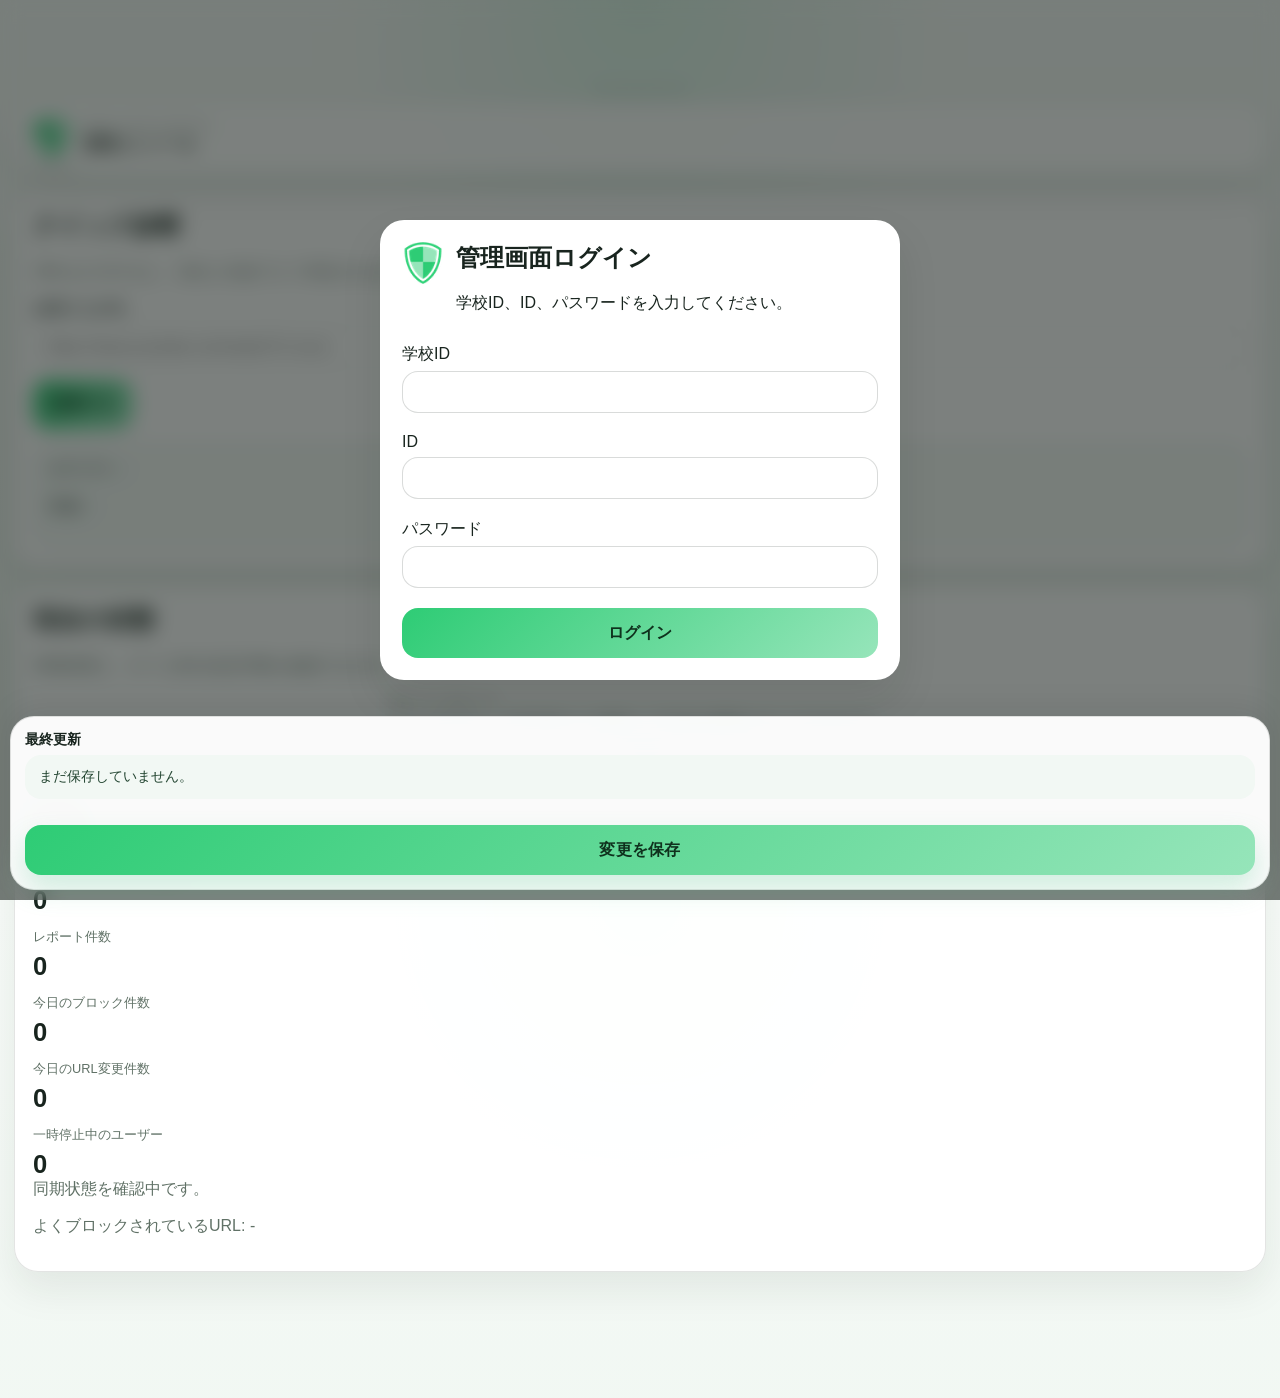
<file: index.html>
﻿<!doctype html>
<html lang="ja">
  <head>
    <meta charset="utf-8" />
    <meta name="viewport" content="width=device-width, initial-scale=1" />
    <title>店大教育部作成 - ミセフィルタ スマホ管理画面</title>
    <link rel="icon" href="t.png" sizes="32x32" />
    <meta name="theme-color" content="#4ec78d" />
    <meta name="apple-mobile-web-app-capable" content="yes" />
    <meta name="apple-mobile-web-app-status-bar-style" content="default" />
    <meta name="apple-mobile-web-app-title" content="ミセフィルタ" />
    <meta name="format-detection" content="telephone=no" />
    <link rel="apple-touch-icon" href="t.png" />
    <link rel="manifest" href="manifest.webmanifest" />
    <link rel="stylesheet" href="app.css" />
    <link rel="stylesheet" href="mobile.css" />
  </head>
  <body class="mobile-admin app-shell">
    <button id="menuToggle" class="mobile-menu-toggle" type="button" aria-label="メニューを開く">
      <span></span><span></span><span></span>
    </button>
    <button id="accountToggle" class="mobile-account-toggle" type="button" aria-label="アカウントを開く">
      <img src="t.png" alt="ミセフィルタ" />
    </button>
    <div id="mobileNavBackdrop" class="mobile-nav-backdrop"></div>

    <div id="lockScreen" class="lock-screen">
      <div class="lock-card">
        <div class="lock-brand">
          <img src="t.png" alt="ミセフィルタ" />
          <div>
            <h2 id="lockTitle">管理画面ログイン</h2>
            <p id="lockMessage">学校ID、ID、パスワードを入力してください。</p>
          </div>
        </div>
        <form id="loginForm" class="lock-form">
          <label class="field"><span>学校ID</span><input id="loginSchoolId" type="text" autocomplete="organization" /></label>
          <label class="field"><span>ID</span><input id="loginId" type="text" autocomplete="username" /></label>
          <label class="field"><span>パスワード</span><input id="loginPassword" type="password" autocomplete="current-password" /></label>
          <button class="primary" type="submit">ログイン</button>
        </form>
        <form id="setupForm" class="lock-form lock-hidden">
          <p class="muted">初回は本部管理者アカウントを作成します。</p>
          <label class="field"><span>学校ID</span><input id="setupSchoolId" type="text" autocomplete="organization" /></label>
          <label class="field"><span>管理者ID</span><input id="setupId" type="text" autocomplete="username" /></label>
          <label class="field"><span>管理者パスワード</span><input id="setupPassword" type="password" autocomplete="new-password" /></label>
          <label class="field"><span>確認用パスワード</span><input id="setupConfirm" type="password" autocomplete="new-password" /></label>
          <button class="primary" type="submit">本部管理者を作成</button>
        </form>
      </div>
    </div>

    <div class="shell">
      <aside id="mobileNav" class="nav mobile-nav-drawer">
        <div class="mobile-nav-sheet">
          <div class="brand mobile-drawer-brand">
            <img src="t.png" alt="ミセフィルタ" class="brand-icon" />
            <div>
              <p id="brandTitle" class="brand-title">店大教育部作成 - ミセフィルタ</p>
              <p class="brand-sub">スマホ管理コンソール</p>
            </div>
          </div>
          <div class="mobile-nav-grid">
            <button class="nav-item nav-item-dashboard active" data-tab="dashboard">ダッシュボード</button>
            <button class="nav-item" data-tab="rules">共通ルール</button>
            <button class="nav-item" data-tab="categories">カテゴリ設定</button>
            <button class="nav-item" data-tab="reports">URLレポート</button>
            <button class="nav-item" data-tab="blockReports">ブロックレポート</button>
            <button class="nav-item" data-tab="accessReports">閲覧履歴</button>
            <button class="nav-item" data-tab="devices">デバイス</button>
            <button class="nav-item" data-tab="settings">設定</button>
          </div>
        </div>
      </aside>

      <main class="content">
        <div class="mobile-app-chrome"><div class="mobile-app-pill"></div></div>
        <header class="topbar">
          <div class="mobile-title-row">
            <img src="t.png" alt="ミセフィルタ" class="mobile-title-icon" />
            <div>
              <p class="eyebrow">Web Filter Console</p>
              <h1>管理コンソール</h1>
            </div>
          </div>
          <div id="accountMenu" class="mobile-account-menu">
            <div class="status-card compact account-status-card">
              <label class="switch"><input id="enabledToggle" type="checkbox" /><span class="slider"></span></label>
              <div><p class="status-label">保護</p><p id="statusText" class="status-value">有効</p></div>
            </div>
            <div class="status-card account-user-card">
              <p class="status-label">ログイン中</p>
              <p id="currentUserId" class="status-value">-</p>
            </div>
            <button id="logoutBtn" class="ghost account-logout" type="button">ログアウト</button>
          </div>
        </header>

        <section class="tab active" data-tab="dashboard">
          <div class="grid two-col">
            <section class="card">
              <h2>クイック診断</h2>
              <p class="muted">URLを入力すると、先生と生徒でどう判定されるか確認できます。</p>
              <label class="field"><span>診断するURL</span><input id="testUrl" type="text" placeholder="https://www.youtube.com/watch?v=xxxx" /></label>
              <button id="runTest" class="primary" type="button">診断する</button>
              <div class="result-box">
                <p>カテゴリ: <span id="testCategory">-</span></p>
                <p>生徒: <span id="testDecisionStudent">-</span></p>
              </div>
            </section>
            <section class="card">
              <h2>現在の状態</h2>
              <p class="muted">同期状態と、ロール別の設定件数を確認できます。</p>
              <div class="row between" style="margin-bottom:12px;">
                <div>
                  <p class="summary-label">全ページブロック</p>
                  <p class="muted" style="margin:0;">オンにすると、許可URLより優先して生徒の閲覧をすべて止めます。</p>
                </div>
                <label class="switch"><input id="globalBlockToggle" type="checkbox" /><span class="slider"></span></label>
              </div>
              <div class="summary-grid">
                <div><p class="summary-label">保護状態</p><p id="summaryStatus" class="summary-value">有効</p></div>
                <div><p class="summary-label">生徒ブロックカテゴリ数</p><p id="summaryStudentCategories" class="summary-value">0</p></div>
                <div><p class="summary-label">レポート件数</p><p id="summaryHistoryCount" class="summary-value">0</p></div>
                <div><p class="summary-label">今日のブロック件数</p><p id="summaryTodayBlocks" class="summary-value">0</p></div>
                <div><p class="summary-label">今日のURL変更件数</p><p id="summaryTodayChanges" class="summary-value">0</p></div>
                <div><p class="summary-label">一時停止中のユーザー</p><p id="summarySuspendedUsers" class="summary-value">0</p></div>
              </div>
              <p id="syncStatus" class="muted">同期状態を確認中です。</p>
              <p id="summaryTopBlockedUrl" class="muted">よくブロックされているURL: -</p>
            </section>
          </div>
        </section>

        <section class="tab" data-tab="rules">
          <div class="grid two-col">
            <section class="card">
              <h2>共通キーワードルール</h2>
              <p class="muted">カテゴリ判定の前段で使う共通ルールです。</p>
              <label class="field"><span>許可キーワード</span><input id="allowKeywords" type="text" placeholder="教育, 授業, 学習" /></label>
              <label class="field"><span>ブロックキーワード</span><input id="blockKeywords" type="text" placeholder="成人向け, ギャンブル" /></label>
              <label class="field"><span>共通の許可URL</span><textarea id="allowedUrls" rows="5" placeholder="https://example.com/lesson"></textarea></label>
              <label class="field"><span>共通のブロックURL</span><textarea id="blockedUrls" rows="5" placeholder="https://example.com/private"></textarea></label>
            </section>
            <section class="card">
              <h2>生徒の個別URLルール</h2>
              <p class="muted">生徒の個別URL設定はカテゴリ判定より優先されます。</p>
              <label class="field"><span>生徒の許可URL</span><textarea id="studentAllowedUrls" rows="4" placeholder="https://www.youtube.com/watch?v=allowed-video"></textarea></label>
              <label class="field"><span>生徒のブロックURL</span><textarea id="studentBlockedUrls" rows="4" placeholder="https://www.youtube.com/watch?v=blocked-video"></textarea></label>
            </section>
          </div>
          <section class="card wide">
            <div class="row between">
              <div>
                <h2>夜間制限</h2>
                <p class="muted">指定した時間帯は URL 設定より後に評価されます。</p>
              </div>
              <label class="switch"><input id="nightToggle" type="checkbox" /><span class="slider"></span></label>
            </div>
            <div class="row time-row">
              <label class="field inline-field"><span>開始</span><input id="nightStart" type="time" /></label>
              <label class="field inline-field"><span>終了</span><input id="nightEnd" type="time" /></label>
            </div>
          </section>
        </section>

        <section class="tab" data-tab="categories">
          <div class="grid">
            <section class="card wide">
              <h2>生徒カテゴリ設定</h2>
              <p class="muted">生徒に対してブロックしたいカテゴリを選びます。</p>
              <label class="field"><span>カテゴリ検索</span><input id="studentCategorySearch" type="text" placeholder="例: YouTube" /></label>
              <p id="studentCategoryCount" class="muted">0件</p>
              <div id="studentCategoryContainer" class="category-groups"></div>
            </section>
            <section class="card wide">
              <h2>カテゴリ追加キーワード</h2>
              <p class="muted">あとから自分でカテゴリ判定用のキーワードを追加できます。`カテゴリID: キーワード1, キーワード2` の形式で入力してください。</p>
              <label class="field"><span>追加キーワード</span><textarea id="customCategoryRules" rows="8" placeholder="youtube_music: 初音ミク, ボカロ, jon-yakitory&#10;youtube_singing: 歌ってみた, cover"></textarea></label>
            </section>
          </div>
        </section>

        <section class="tab" data-tab="reports">
          <section class="card wide">
            <h2>個別URL変更履歴</h2>
            <p class="muted">先生が個別URLを変更した履歴を新しい順で表示します。</p>
            <div class="row">
              <label class="field search-field"><span>検索</span><input id="reportSearch" type="text" placeholder="URL、学校、IDで検索" /></label>
              <button id="exportUrlReportBtn" class="ghost" type="button">CSVを出力</button>
            </div>
            <div id="siteHistoryList" class="site-history-list"></div>
          </section>
          <section class="card wide">
            <h2>ローカル操作ログ</h2>
            <ul id="logList" class="log-list"></ul>
          </section>
        </section>

        <section class="tab" data-tab="blockReports">
          <section class="card wide">
            <h2>ブロックレポート</h2>
            <p class="muted">どの端末で、どの学校の誰が、いつ、どのサイトでブロックされたかを新しい順で表示します。</p>
            <div class="row">
              <label class="field search-field"><span>検索</span><input id="blockReportSearch" type="text" placeholder="URL、学校、ID、端末で検索" /></label>
              <button id="exportBlockReportBtn" class="ghost" type="button">CSVを出力</button>
            </div>
            <div id="blockReportList" class="site-history-list"></div>
          </section>
        </section>

        
        <section class="tab" data-tab="accessReports">
          <section class="card wide">
            <h2>閲覧履歴</h2>
            <p class="muted">どの端末で、どの学校の誰が、いつ、どのサイトにアクセスしたかを新しい順で表示します。</p>
            <div class="row">
              <label class="field search-field"><span>検索</span><input id="accessReportSearch" type="text" placeholder="URL、学校、ID、端末で検索" /></label>
              <button id="exportAccessReportBtn" class="ghost" type="button">CSVを出力</button>
            </div>
            <div id="accessReportList" class="site-history-list"></div>
          </section>
        </section>

        <section class="tab" data-tab="devices">
          <div id="deviceSummary" class="grid three-col"></div>
          <section class="card wide">
            <h2>同期メモ</h2>
            <div id="deviceTimeline" class="device-timeline"></div>
          </section>
        </section>

        <section class="tab" data-tab="settings">
          <section class="card">
            <h2>表示名</h2>
            <label class="field"><span>管理画面の表示名</span><input id="displayName" type="text" /></label>
          </section>
          <section id="schoolAdminCard" class="card wide">
            <h2>学校管理</h2>
            <p class="muted">本部管理者のみ学校を追加できます。</p>
            <div class="row two-inputs">
              <label class="field"><span>学校ID</span><input id="schoolId" type="text" placeholder="s01" /></label>
              <label class="field"><span>学校名</span><input id="schoolName" type="text" placeholder="〇〇学校" /></label>
            </div>
            <button id="addSchoolBtn" class="ghost" type="button">学校を追加</button>
            <ul id="schoolList" class="log-list"></ul>
          </section>
          <section class="card wide">
            <h2>ユーザー管理</h2>
            <p class="muted">行を押すと詳細が開きます。</p>
            <label class="field"><span>ユーザー検索</span><input id="userSearch" type="text" placeholder="学校ID、ID、権限で検索" /></label>
            <div class="row three-inputs">
              <label class="field"><span>学校</span><select id="userSchoolId"></select></label>
              <label class="field"><span>権限</span><select id="userRole"></select></label>
              <label class="field"><span>ID</span><input id="userId" type="text" autocomplete="username" /></label>
            </div>
            <div class="row two-inputs">
              <label class="field"><span>パスワード</span><input id="userPassword" type="password" autocomplete="new-password" /></label>
              <label class="field"><span>確認用パスワード</span><input id="userPasswordConfirm" type="password" autocomplete="new-password" /></label>
            </div>
            <button id="addUserBtn" class="ghost" type="button">ユーザーを追加</button>
            <div class="bulk-box">
              <h3>生徒の一括追加</h3>
              <p class="muted">1行ごとに `ID,パスワード` の形式で入力してください。</p>
              <label class="field"><span>対象学校</span><select id="bulkSchoolId"></select></label>
              <label class="field"><span>一括入力</span><textarea id="bulkStudents" rows="6" placeholder="student01,password01&#10;student02,password02"></textarea></label>
              <div class="row"><button id="bulkAddBtn" class="ghost" type="button">まとめて追加</button><button id="bulkDeleteBtn" class="ghost" type="button">この学校の生徒を全削除</button></div>
            </div>
            <div id="userList" class="school-user-groups"></div>
          </section>
        </section>

        <section class="card wide sticky-footer">
          <div class="row between sticky-footer-inner">
            <div class="save-status-block"><h2>最終更新</h2><p id="lastSaved" class="muted">まだ保存していません。</p></div>
            <div class="save-button-block"><button id="saveBtn" class="primary save-wide-btn" type="button">変更を保存</button></div>
          </div>
        </section>
      </main>
    </div>

    <script src="categories.js"></script>
    <script src="web-cloud.js"></script>
    <script src="app.js"></script>
    <script src="mobile-nav.js"></script>
    <script src="pwa.js"></script>
  </body>
</html>
</file>
<file: app.css>
﻿:root {
  --green: #2ecc75;
  --green-soft: #96e5ba;
  --ink: #18241e;
  --muted: #607166;
  --surface: #ffffff;
  --panel: #f5faf7;
  --border: rgba(24, 36, 30, 0.12);
  --shadow: 0 20px 40px rgba(20, 28, 24, 0.1);
}
* { box-sizing: border-box; }
body { margin: 0; color: var(--ink); font-family: "Segoe UI", "Yu Gothic UI", sans-serif; background: radial-gradient(circle at top left, #f7fff9, #edf7f1 45%, #e5f2ea 100%); }
button,input,select,textarea { font: inherit; }
.shell { display: grid; grid-template-columns: 250px 1fr; min-height: 100vh; }
.nav { padding: 22px 18px; background: rgba(255,255,255,0.94); border-right: 1px solid var(--border); display: grid; gap: 10px; align-content: start; backdrop-filter: blur(10px); }
.brand { display:flex; gap:12px; align-items:center; margin-bottom:14px; }
.brand-icon { width:42px; height:42px; border-radius:14px; }
.brand-title { margin:0; font-weight:700; }
.brand-sub { margin:3px 0 0; color:var(--muted); font-size:.84rem; }
.nav-item { border:none; border-radius:14px; padding:12px 14px; text-align:left; background:transparent; color:var(--ink); cursor:pointer; }
.nav-item.active { background:#eaf7ef; font-weight:700; }
.content { padding:30px 34px 60px; }
.topbar { display:flex; justify-content:space-between; align-items:flex-start; gap:20px; margin-bottom:24px; }
.eyebrow { margin:0 0 8px; color:var(--muted); font-size:.72rem; letter-spacing:.16em; text-transform:uppercase; }
h1 { margin:0; font-size:2rem; }
h2,h3,p { margin-top:0; }
.topbar-actions { display:flex; gap:12px; align-items:center; flex-wrap:wrap; }
.status-card { min-width:180px; padding:12px 16px; border-radius:18px; background:rgba(255,255,255,0.82); border:1px solid var(--border); box-shadow:var(--shadow); }
.status-card.compact { display:flex; align-items:center; gap:12px; min-width:auto; }
.status-label { margin:0; font-size:.78rem; color:var(--muted); }
.status-value { margin:4px 0 0; font-weight:700; }
.tab { display:none; }
.tab.active { display:block; }
.grid { display:grid; gap:18px; }
.two-col { grid-template-columns: repeat(auto-fit, minmax(320px, 1fr)); }
.three-col { grid-template-columns: repeat(auto-fit, minmax(220px, 1fr)); }
.card { background: rgba(255,255,255,0.94); border: 1px solid var(--border); border-radius: 22px; padding: 22px; box-shadow: var(--shadow); }
.wide { margin-top: 18px; }
.muted { color: var(--muted); }
.field { display:grid; gap:6px; margin-bottom:12px; }
.search-field { flex:1 1 280px; }
input,select,textarea { width:100%; border:1px solid rgba(24,36,30,0.16); border-radius:14px; padding:11px 13px; background:#fff; }
textarea { resize:vertical; }
.row { display:flex; gap:12px; flex-wrap:wrap; align-items:center; }
.between { justify-content:space-between; }
.two-inputs > .field { flex:1 1 220px; }
.three-inputs > .field { flex:1 1 180px; }
.inline-field { min-width:160px; }
.primary,.ghost { border-radius:999px; padding:10px 18px; font-weight:700; cursor:pointer; }
.primary { border:none; background: linear-gradient(135deg, var(--green), var(--green-soft)); color:#0f311d; }
.ghost { border:1px solid rgba(24,36,30,0.18); background:#fff; color:var(--ink); }
.switch { position:relative; width:52px; height:28px; }
.switch input { opacity:0; width:0; height:0; }
.slider { position:absolute; inset:0; border-radius:999px; background:#dbe7de; cursor:pointer; }
.slider::before { content:""; position:absolute; left:3px; top:3px; width:22px; height:22px; border-radius:50%; background:#fff; transition:transform .2s ease; }
.switch input:checked + .slider { background:var(--green); }
.switch input:checked + .slider::before { transform:translateX(24px); }
.summary-grid { display:grid; grid-template-columns: repeat(2, minmax(0, 1fr)); gap:14px; }
.summary-label { margin:0 0 6px; color:var(--muted); font-size:.8rem; }
.summary-value { margin:0; font-size:1.6rem; font-weight:700; }
.result-box { margin-top:14px; padding:14px; border-radius:16px; background:var(--panel); border:1px solid var(--border); }
.category-groups { display:grid; gap:14px; }
.category-group { border:1px solid var(--border); border-radius:22px; background:#fbfefc; overflow:hidden; box-shadow:0 10px 24px rgba(20,28,24,0.06); }
.category-group > summary { list-style:none; cursor:pointer; display:flex; align-items:center; justify-content:space-between; gap:16px; padding:18px 20px; background:linear-gradient(135deg, #edf8f1, #f8fdf9); }
.category-group > summary::-webkit-details-marker { display:none; }
.category-summary-left { display:flex; align-items:center; gap:14px; min-width:0; }
.category-chevron,.user-chevron { font-size:1.25rem; color:var(--muted); transition:transform .2s ease; }
.category-group[open] .category-chevron,.user-item[open] .user-chevron { transform:rotate(180deg); }
.category-summary-title { margin:0; font-size:1.02rem; font-weight:700; }
.category-summary-meta { margin:4px 0 0; color:var(--muted); font-size:.84rem; }
.group-toggle { display:inline-flex; align-items:center; gap:10px; padding:10px 16px; border-radius:999px; background:#fff; border:1px solid var(--border); font-weight:700; white-space:nowrap; }
.category-child-grid { display:grid; grid-template-columns: repeat(auto-fit, minmax(240px, 1fr)); gap:12px; padding:16px; }
.category-chip { display:flex; gap:12px; align-items:center; justify-content:space-between; min-height:60px; padding:12px 14px; border-radius:16px; border:1px solid var(--border); background:#fff; }
.category-chip-label { font-weight:700; color:var(--ink); }
.category-mode-switch { display:grid; grid-template-columns:1fr 1fr; gap:4px; padding:4px; border-radius:999px; background:#eef4f0; border:1px solid var(--border); min-width:150px; }
.category-mode-btn { border:none; background:transparent; padding:8px 12px; border-radius:999px; font-weight:700; color:var(--ink); cursor:pointer; }
.category-mode-btn.active { color:#fff; }
.category-mode-switch[data-mode="allow"] .category-mode-btn.active { background:linear-gradient(135deg, var(--green), var(--green-soft)); }
.category-mode-switch[data-mode="block"] .category-mode-btn.active { background:linear-gradient(135deg, #ef8f87, #f6b4ad); }
.site-history-list,.school-user-groups,.device-timeline,.log-list { display:grid; gap:14px; }
.site-history-card,.school-group,.device-info-card,.log-list li { border:1px solid var(--border); border-radius:18px; padding:16px; background:#fff; }
.site-history-card h3,
.site-history-card p,
.site-history-card li {
  overflow-wrap:anywhere;
  word-break:break-word;
}
.site-history-meta { display:grid; grid-template-columns: repeat(auto-fit, minmax(180px, 1fr)); gap:10px; margin-bottom:10px; }
.history-list { list-style:none; padding:0; display:grid; gap:8px; }
.history-list li { padding:10px 12px; border-radius:14px; background:#f7fbf8; border:1px solid var(--border); }
.bulk-box { margin-top:18px; padding:18px; border-radius:18px; background:#f7fbf8; border:1px solid var(--border); }
.school-group-title { margin:0; font-size:1.02rem; }
.school-group-meta { margin:4px 0 0; color:var(--muted); }
.user-item { margin-top:12px; border:1px solid rgba(24,36,30,0.1); border-radius:18px; background:#fff; overflow:hidden; }
.user-item summary { list-style:none; cursor:pointer; display:flex; align-items:center; justify-content:space-between; gap:14px; padding:16px 18px; }
.user-item summary::-webkit-details-marker { display:none; }
.user-summary-main { display:flex; align-items:center; gap:14px; }
.user-badge { padding:5px 10px; border-radius:999px; background:#eef7f1; color:#255339; font-size:.78rem; font-weight:700; }
.user-body { padding:0 18px 18px; display:grid; gap:12px; }
.user-detail-grid { display:grid; grid-template-columns: repeat(auto-fit, minmax(200px, 1fr)); gap:12px; }
.lock-screen { position:fixed; inset:0; z-index:30; display:grid; place-items:center; background:rgba(18,24,20,0.55); backdrop-filter:blur(10px); }
.lock-card { width:min(420px, calc(100vw - 32px)); border-radius:24px; background:#fff; box-shadow:var(--shadow); padding:24px; }
.lock-brand { display:flex; gap:12px; align-items:flex-start; }
.lock-brand img { width:42px; height:42px; border-radius:12px; }
.lock-form { display:grid; gap:8px; margin-top:14px; }
.lock-hidden { display:none; }
.sticky-footer { position:sticky; bottom:16px; }
@media (max-width:980px) { .shell { grid-template-columns:1fr; } .nav { grid-template-columns:repeat(auto-fit, minmax(130px,1fr)); border-right:none; border-bottom:1px solid var(--border); } .content { padding:22px 18px 40px; } .topbar { flex-direction:column; } }
</file>
<file: mobile.css>
﻿body.mobile-admin {
  background:
    radial-gradient(circle at top, rgba(78, 205, 140, 0.16), transparent 28%),
    linear-gradient(180deg, #f7fbf8 0%, #edf5ef 100%);
  min-height: 100%;
}

html,
body.mobile-admin {
  min-height: 100%;
}

body.mobile-admin.app-shell {
  overscroll-behavior-y: contain;
  -webkit-tap-highlight-color: transparent;
}

body.mobile-admin.is-standalone {
  padding-top: env(safe-area-inset-top);
}

.mobile-menu-toggle,
.mobile-account-toggle {
  position: fixed;
  top: 14px;
  z-index: 60;
  width: 52px;
  height: 52px;
  border: 1px solid rgba(15, 37, 27, 0.12);
  border-radius: 16px;
  background: rgba(255, 255, 255, 0.97);
  box-shadow: 0 18px 40px rgba(22, 46, 32, 0.12);
  display: inline-flex;
  align-items: center;
  justify-content: center;
  backdrop-filter: blur(12px);
}

.mobile-menu-toggle {
  left: 14px;
  flex-direction: column;
  gap: 5px;
}

.mobile-account-toggle {
  right: 14px;
  padding: 0;
  overflow: hidden;
}

.mobile-account-toggle img {
  width: 100%;
  height: 100%;
  object-fit: cover;
}

.mobile-menu-toggle span {
  display: block;
  width: 20px;
  height: 2px;
  border-radius: 999px;
  background: #173021;
}

.mobile-nav-backdrop {
  display: none !important;
}

.mobile-nav-backdrop.open {
  display: none !important;
}

.mobile-admin .shell {
  display: block;
}

.mobile-admin .mobile-nav-drawer {
  position: fixed;
  inset: 0;
  width: 100vw;
  height: 100dvh;
  opacity: 0;
  pointer-events: none;
  transition: opacity 0.18s ease;
  z-index: 55;
  border-right: none;
  box-shadow: none;
  overflow: hidden;
  padding: 0;
  background: transparent;
}

.mobile-admin .mobile-nav-drawer.open {
  opacity: 1;
  pointer-events: auto;
}

.mobile-nav-sheet {
  position: absolute;
  top: 78px;
  left: 14px;
  width: min(86vw, 340px);
  max-height: calc(100dvh - 92px);
  overflow-y: auto;
  padding: 0 0 12px;
  border-radius: 30px;
  background: #ffffff;
  box-shadow: 0 22px 44px rgba(20, 41, 29, 0.14);
}

.mobile-drawer-brand {
  display: grid;
  grid-template-columns: 56px 1fr;
  gap: 12px;
  align-items: center;
  padding: 14px;
  border-radius: 22px;
  background: linear-gradient(135deg, rgba(78,199,141,0.12), rgba(255,255,255,0.95));
  margin-bottom: 14px;
}

.mobile-drawer-brand .brand-icon {
  width: 56px;
  height: 56px;
  border-radius: 18px;
}

.mobile-drawer-brand .brand-title {
  font-size: 1.05rem;
  line-height: 1.35;
}

.mobile-nav-grid {
  display: grid;
  grid-template-columns: 1fr 1fr;
  gap: 12px;
  padding: 0 14px 2px;
}

.mobile-admin .nav-item {
  width: 100%;
  min-height: 82px;
  border-radius: 22px;
  padding: 16px 14px;
  background: rgba(255,255,255,0.95);
  border: 1px solid rgba(15, 37, 27, 0.08);
  box-shadow: 0 14px 28px rgba(20, 41, 29, 0.06);
  font-size: 1rem;
  font-weight: 700;
  display: flex;
  align-items: center;
  justify-content: center;
  text-align: center;
}

.mobile-admin .nav-item.active {
  background: linear-gradient(135deg, rgba(78,199,141,0.18), rgba(227,249,237,0.96));
}

.mobile-admin .nav-item.nav-item-dashboard {
  grid-column: 1 / -1;
  min-height: 96px;
}

.mobile-admin .content {
  padding: 84px 14px 126px;
}

.mobile-app-chrome {
  display: flex;
  justify-content: center;
  padding: 4px 0 10px;
}

.mobile-app-pill {
  width: 96px;
  height: 5px;
  border-radius: 999px;
  background: rgba(19, 48, 33, 0.12);
}

.mobile-admin .topbar {
  position: sticky;
  top: 10px;
  z-index: 20;
  margin-bottom: 18px;
  padding: 14px 16px;
  border-radius: 24px;
  background: rgba(255, 255, 255, 0.88);
  backdrop-filter: blur(16px);
  box-shadow: 0 18px 40px rgba(18, 42, 29, 0.08);
}

.mobile-title-row {
  display: flex;
  align-items: center;
  gap: 12px;
}

.mobile-title-icon {
  width: 42px;
  height: 42px;
  border-radius: 14px;
  box-shadow: 0 10px 22px rgba(18, 42, 29, 0.12);
  flex: 0 0 auto;
}

.mobile-admin .eyebrow {
  margin: 0 0 4px;
  font-size: 0.58rem;
  letter-spacing: 0.14em;
}

.mobile-admin .topbar h1 {
  margin: 0;
  font-size: 1rem;
  line-height: 1.2;
}

.mobile-account-menu {
  position: absolute;
  top: calc(100% + 10px);
  right: 0;
  width: min(82vw, 280px);
  display: none;
  gap: 10px;
  padding: 12px;
  border: 1px solid rgba(15, 37, 27, 0.08);
  border-radius: 22px;
  background: rgba(255,255,255,0.98);
  box-shadow: 0 22px 40px rgba(20, 41, 29, 0.14);
}

.mobile-account-menu.open {
  display: grid;
}

.mobile-admin .status-card,
.mobile-admin .status-card.compact {
  width: 100%;
  min-width: 0;
  padding: 12px 14px;
  border-radius: 18px;
  background: #fff;
}

.mobile-admin .status-card.compact {
  display: grid;
  grid-template-columns: auto 1fr;
  align-items: center;
  gap: 12px;
}

.mobile-admin .status-label {
  font-size: 0.72rem;
}

.mobile-admin .status-value {
  margin-top: 4px;
  font-size: 0.95rem;
  line-height: 1.35;
  word-break: break-word;
}

.mobile-admin .switch {
  width: 54px;
  height: 30px;
}

.mobile-admin .slider {
  background: #d6e6dc;
}

.mobile-admin .switch input:checked + .slider {
  background: linear-gradient(135deg, #4ec78d, #86e2b6);
}

.mobile-admin .grid,
.mobile-admin .grid.two-col,
.mobile-admin .grid.three-col,
.mobile-admin .summary-grid,
.mobile-admin .row.two-inputs,
.mobile-admin .row.three-inputs,
.mobile-admin .row.time-row,
.mobile-admin .row {
  grid-template-columns: 1fr;
  flex-direction: column;
}

.mobile-admin .card,
.mobile-admin .lock-card,
.mobile-admin .device-info-card,
.mobile-admin .site-history-card {
  border-radius: 24px;
}

.mobile-admin .card {
  padding: 18px;
  box-shadow: 0 18px 38px rgba(20, 41, 29, 0.08);
}

.mobile-admin .field input,
.mobile-admin .field select,
.mobile-admin .field textarea,
.mobile-admin button {
  font-size: 16px;
}

.mobile-admin .field input,
.mobile-admin .field select,
.mobile-admin .field textarea {
  border-radius: 16px;
}

.mobile-admin .primary,
.mobile-admin .ghost {
  min-height: 50px;
  border-radius: 16px;
}

.mobile-admin .bulk-box,
.mobile-admin .result-box {
  padding: 14px;
  border-radius: 20px;
}

.mobile-admin .category-group-header {
  padding: 18px 16px;
}

.mobile-admin .category-items {
  grid-template-columns: 1fr;
}

.mobile-admin .site-history-meta {
  grid-template-columns: 1fr 1fr;
}

.mobile-admin .sticky-footer {
  position: fixed;
  left: 10px;
  right: 10px;
  bottom: 10px;
  z-index: 40;
  margin: 0;
  padding: 14px 14px calc(14px + env(safe-area-inset-bottom));
  border-radius: 24px;
  background: rgba(255, 255, 255, 0.96);
  box-shadow: 0 -8px 30px rgba(14, 31, 22, 0.08);
  backdrop-filter: blur(16px);
}

.sticky-footer-inner {
  display: grid;
  grid-template-columns: 1fr auto;
  align-items: center;
  gap: 12px;
}

.save-status-block h2 {
  font-size: 0.86rem;
  margin-bottom: 6px;
}

.mobile-admin #lastSaved {
  display: flex;
  width: 100%;
  min-height: 44px;
  padding: 12px 14px;
  border-radius: 16px;
  font-size: 0.88rem;
  line-height: 1.35;
  white-space: normal;
  background: #f2f8f4;
  color: #244632;
}

.save-button-block {
  min-width: 144px;
}

.save-wide-btn {
  width: 100%;
  min-height: 54px;
  padding: 0 22px;
  font-size: 0.98rem;
  font-weight: 800;
  letter-spacing: 0.02em;
  box-shadow: 0 14px 28px rgba(78, 199, 141, 0.24);
}

.account-logout {
  width: 100%;
}

.mobile-admin .lock-screen {
  padding: 16px;
}

.mobile-admin .lock-card {
  width: min(100%, 520px);
  padding: 22px;
}

.mobile-admin .search-field {
  width: 100%;
}

@media (max-width: 360px) {
  .mobile-nav-sheet {
    width: calc(100vw - 20px);
    left: 10px;
  }

  .sticky-footer-inner {
    grid-template-columns: 1fr;
  }

  .save-button-block {
    min-width: 0;
  }
}

@media (min-width: 981px) {
  .mobile-menu-toggle,
  .mobile-account-toggle,
  .mobile-nav-backdrop {
    display: none;
  }
}

.mobile-admin .mobile-nav-drawer {
  display: flex;
  flex-direction: column;
}

.mobile-drawer-brand {
  position: sticky;
  top: 0;
  z-index: 3;
  grid-template-columns: 64px 1fr;
  gap: 14px;
  width: 100%;
  min-height: 92px;
  padding: 16px 18px;
  border-radius: 24px;
  background: linear-gradient(135deg, rgba(78,199,141,0.16), rgba(255,255,255,0.98));
  box-shadow: 0 14px 30px rgba(20, 41, 29, 0.08);
}

.mobile-drawer-brand .brand-icon {
  width: 64px;
  height: 64px;
  border-radius: 20px;
}

.mobile-drawer-brand .brand-title {
  font-size: 1.02rem;
  line-height: 1.35;
  word-break: break-word;
}

.mobile-drawer-brand .brand-sub {
  margin-top: 6px;
  font-size: 0.84rem;
  line-height: 1.4;
}

.mobile-nav-grid {
  margin-top: 14px;
}

html {
  -webkit-text-size-adjust: 100%;
  height: -webkit-fill-available;
}

body.mobile-admin {
  width: 100%;
  overflow-x: hidden;
  min-height: 100dvh;
  min-height: -webkit-fill-available;
}

.mobile-menu-toggle,
.mobile-account-toggle,
.mobile-admin .mobile-nav-drawer,
.mobile-admin .topbar,
.mobile-account-menu,
.mobile-admin .sticky-footer {
  -webkit-backdrop-filter: blur(16px);
}

.mobile-admin .mobile-nav-drawer {
  height: 100dvh;
  min-height: -webkit-fill-available;
}

.mobile-drawer-brand,
.mobile-admin .nav-item,
.mobile-admin .topbar,
.mobile-account-menu,
.mobile-admin .status-card,
.mobile-admin .card,
.mobile-admin .sticky-footer {
  min-width: 0;
}

.mobile-admin .field input,
.mobile-admin .field select,
.mobile-admin .field textarea,
.mobile-admin .primary,
.mobile-admin .ghost,
.mobile-menu-toggle,
.mobile-account-toggle {
  -webkit-appearance: none;
  appearance: none;
}

.mobile-nav-grid,
.mobile-title-row,
.sticky-footer-inner {
  transform: translateZ(0);
}

@supports (-webkit-touch-callout: none) {
  .mobile-admin .topbar,
  .mobile-account-menu,
  .mobile-admin .sticky-footer,
  .mobile-drawer-brand,
  .mobile-admin .nav-item {
    border-color: rgba(15, 37, 27, 0.1);
  }
}
</file>
